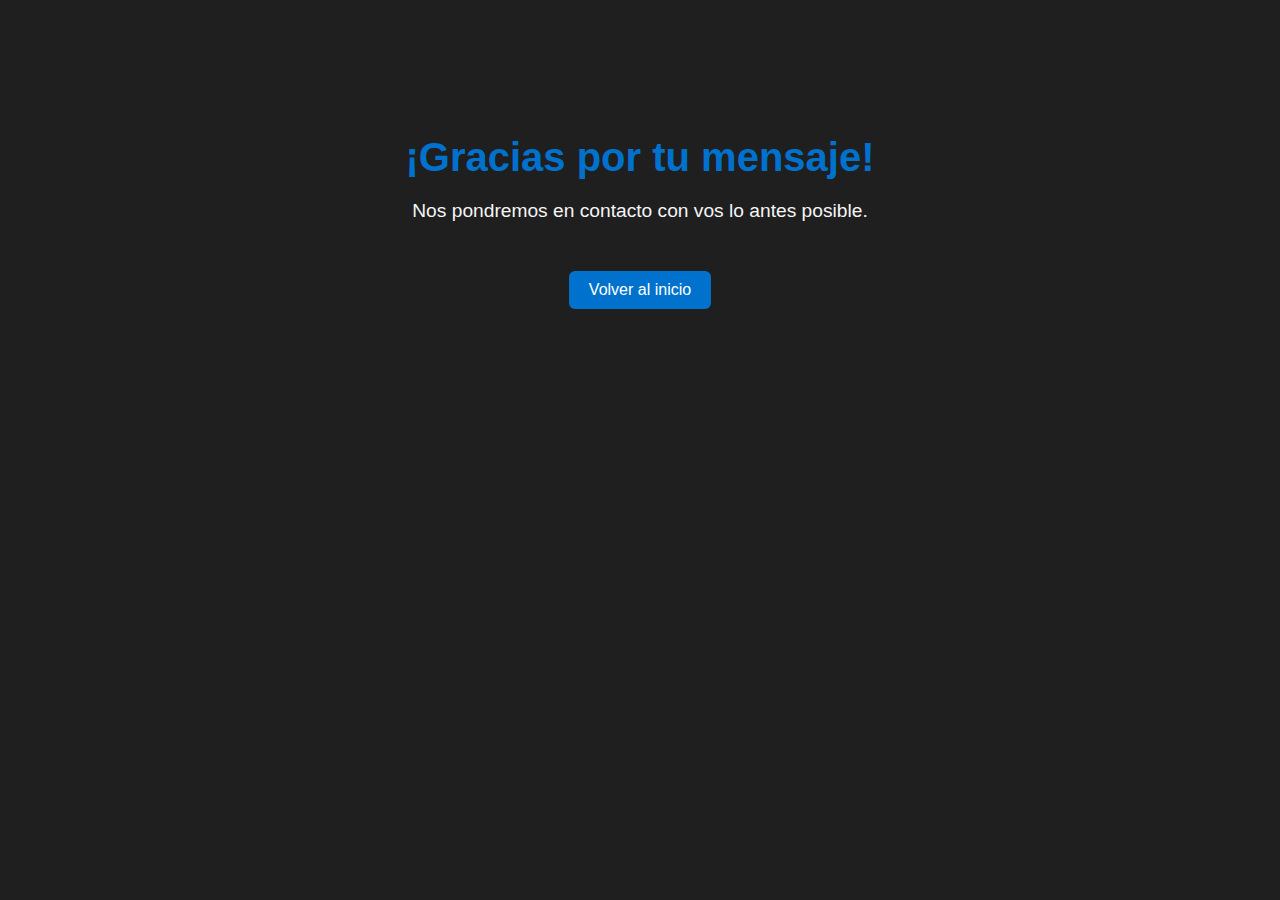
<file: agradecimiento.html>
<!DOCTYPE html>
<html lang="es">
<head>
  <meta charset="UTF-8" />
  <meta name="viewport" content="width=device-width, initial-scale=1.0" />
  <title>Gracias | ProtoKraft</title>
  <style>
    body {
      background-color: #1f1f1f;
      color: #f5f5f5;
      font-family: 'Segoe UI', Tahoma, Geneva, Verdana, sans-serif;
      text-align: center;
      padding: 100px 20px;
    }
    h1 {
      color: #0072ce;
      font-size: 2.5rem;
      margin-bottom: 20px;
    }
    p {
      font-size: 1.2rem;
    }
    a {
      display: inline-block;
      margin-top: 30px;
      padding: 10px 20px;
      background-color: #0072ce;
      color: white;
      text-decoration: none;
      border-radius: 6px;
    }
    a:hover {
      background-color: #005ea3;
    }
  </style>
</head>
<body>
  <h1>¡Gracias por tu mensaje!</h1>
  <p>Nos pondremos en contacto con vos lo antes posible.</p>
  <a href="index.html">Volver al inicio</a>
</body>
</html>
</file>
